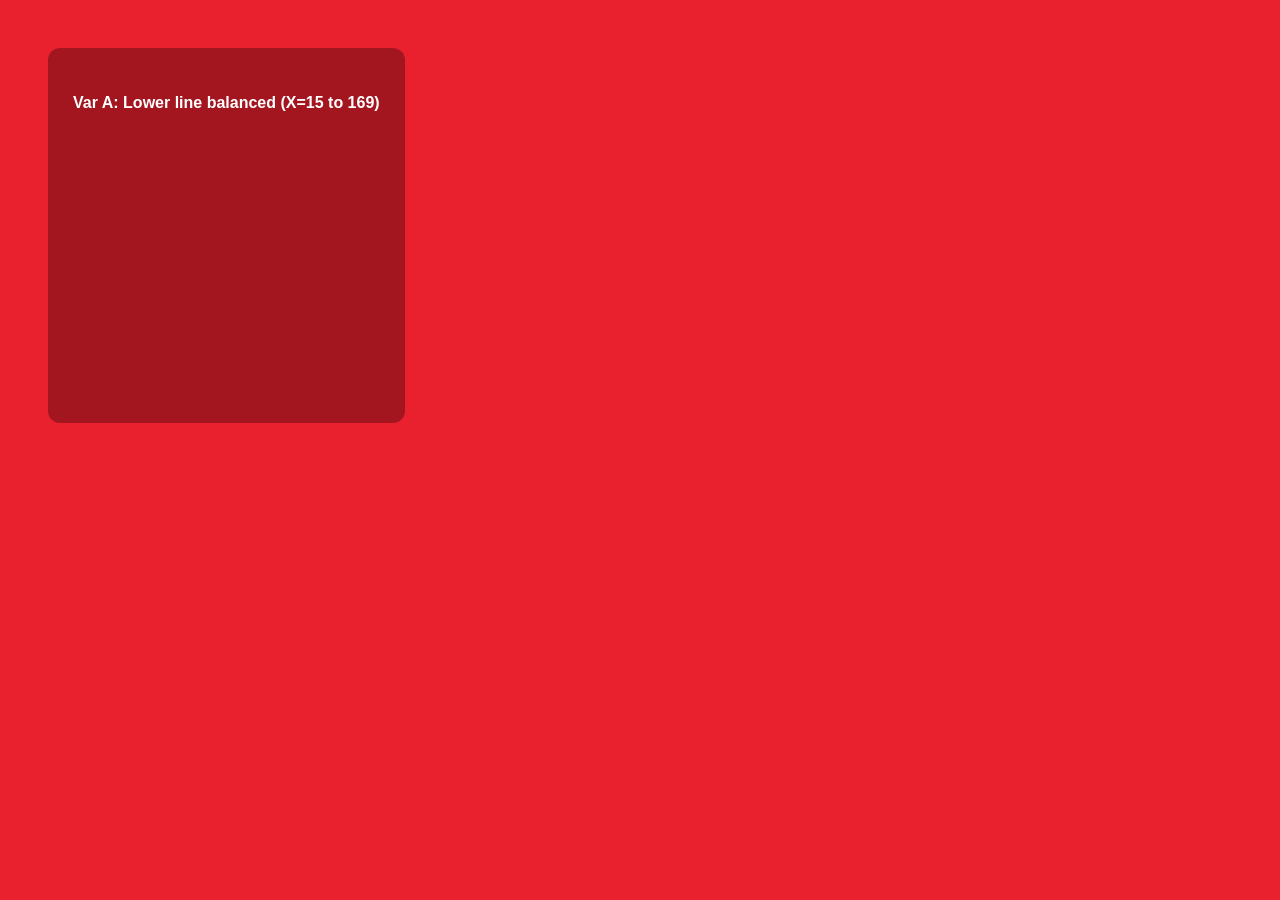
<file: scratch/test_balance.html>
<!DOCTYPE html>
<html>
<head>
  <style>
    body { background: #E9202E; color: white; display: flex; gap: 40px; padding: 40px; font-family: sans-serif; }
    .card { background: rgba(0,0,0,0.3); padding: 25px; border-radius: 12px; text-align: center; }
    svg { height: 260px; fill: white; }
  </style>
</head>
<body>
  <div class="card">
    <h4>Var A: Lower line balanced (X=15 to 169)</h4>
    <!-- Line 2 extended 12px on left and 12px on right -->
    <svg viewBox="10 10 164 254">
      <!-- We will test rendering here -->
    </svg>
  </div>
</body>
</html>
</file>
